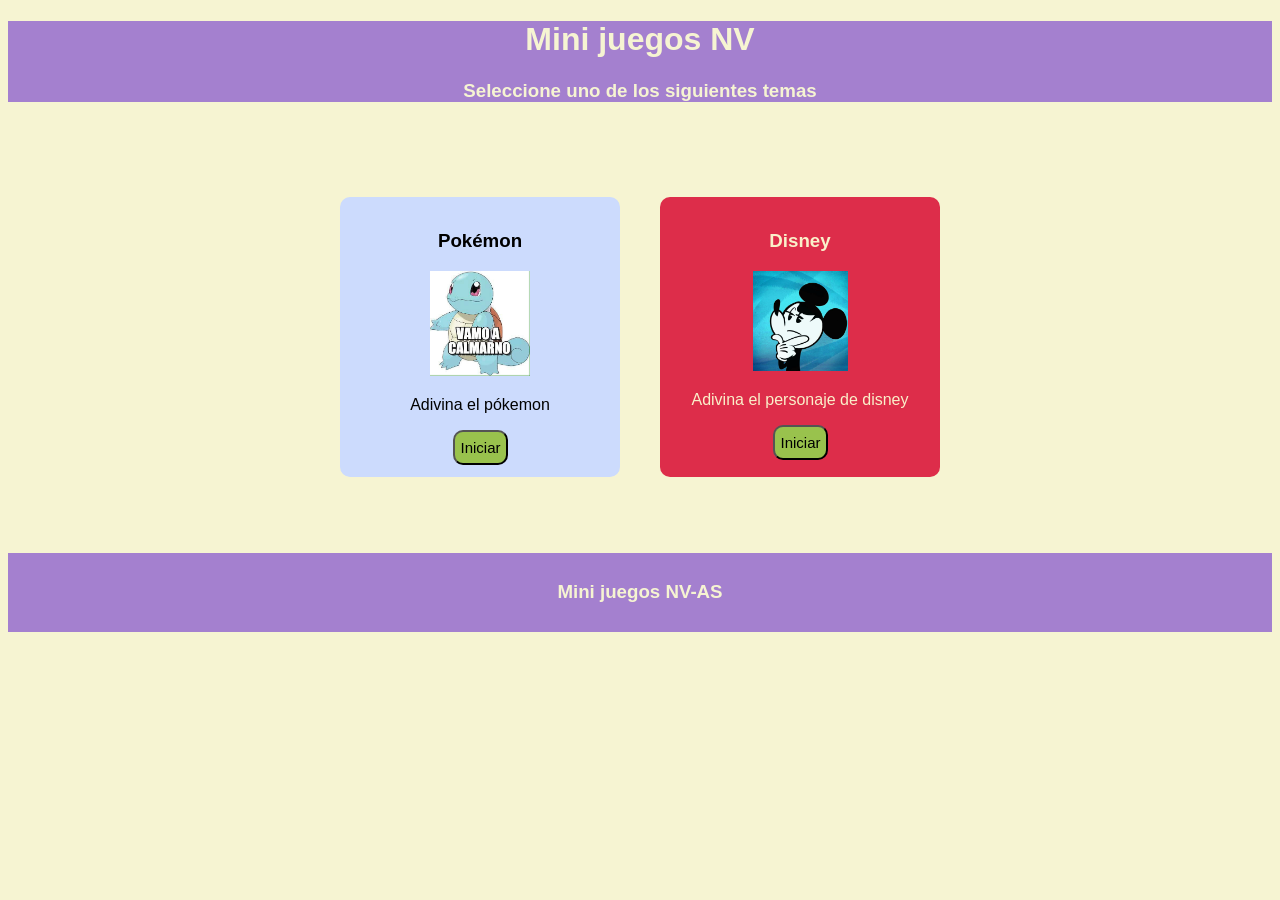
<file: index.html>
<!DOCTYPE html>
<html lang="en">
<head>
    <meta charset="UTF-8">
    <title>Mini juegos NV-AS</title>
    <link rel="stylesheet" href="css/index-style.css">
</head>
<body>
<header>
    <h1>Mini juegos NV</h1>
    <h3>Seleccione uno de los siguientes temas</h3>
</header>

<br>
<br>

<div class="temas">
    <div class="poke">
        <h3>Pokémon</h3>
        <img src="img/pokemon.jpg" width="100" height="105">
        <p>Adivina el pókemon</p>
        <a href="html/pokemon.html"><button class="pk">Iniciar</button></a>
    </div>

    <div class="disney">
        <h3>Disney</h3>
        <img src="img/disney.jpg" width="95" height="100">
        <p>Adivina el personaje de disney</p>
        <a href="html/disney.html"><button class="d">Iniciar</button> </a>
    </div>
</div>

<br>
<br>

<footer>
<h3>Mini juegos NV-AS</h3>
</footer>

</body>
</html>
</file>
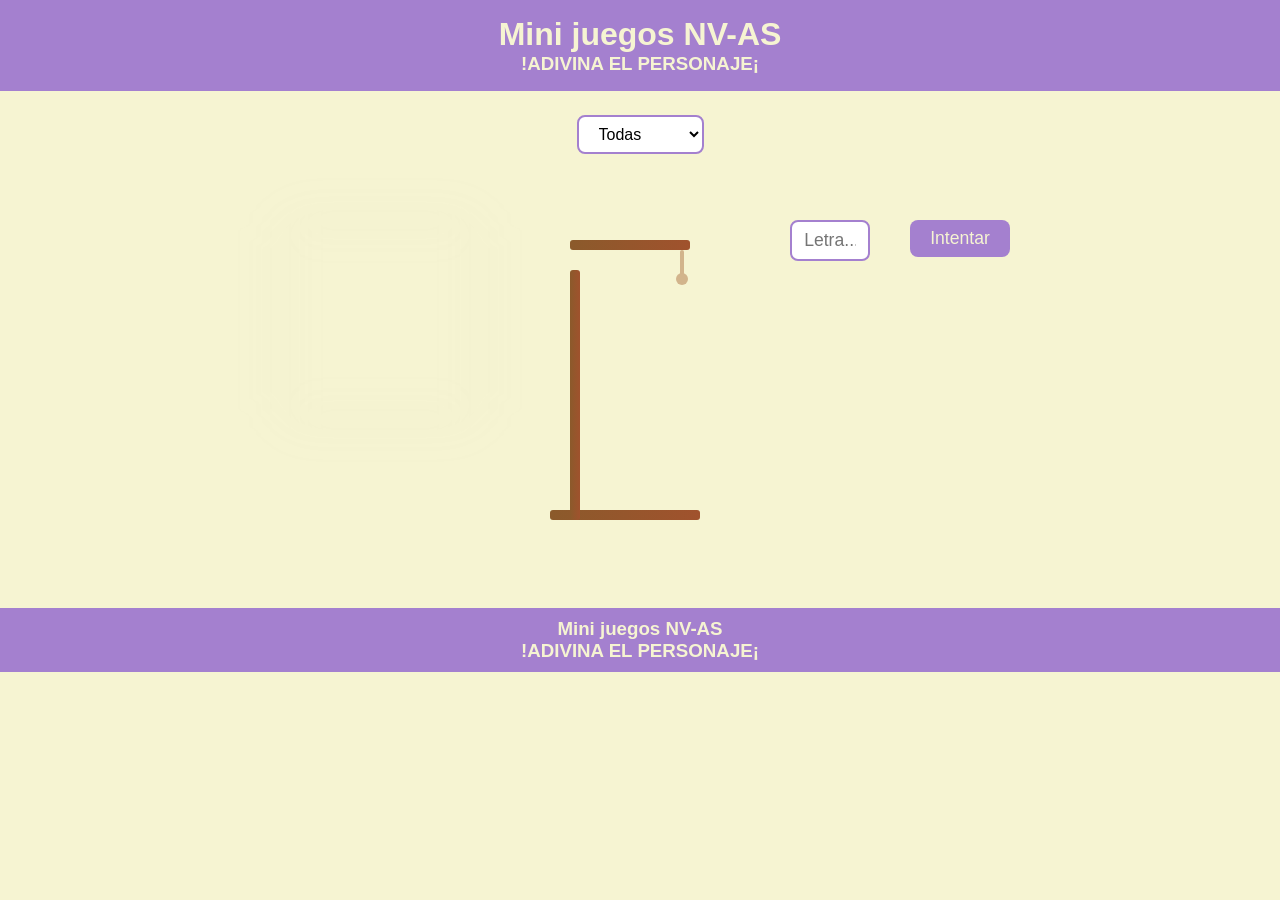
<file: html/disney.html>
<!DOCTYPE html>
<html lang="en">
<head>
    <meta charset="UTF-8">
    <title>Disney</title>
    <link rel="stylesheet" href="../css/disney-style.css">
</head>
<body>

<header>
    <h1>Mini juegos NV-AS</h1>
    <h3>!ADIVINA EL PERSONAJE¡</h3>
</header>

<main>
    <div id="top-bar">
        <select id="categoria" onchange="iniciarJuego()">
            <option value="todas">Todas</option>
            <option value="princesas">Princesas</option>
            <option value="villanos">Villanos</option>
            <option value="animales">Animales</option>
            <option value="clasicos">Clásicos</option>
        </select>
    </div>

    <h2 id="palabra"></h2>
    <p id="vidas"></p>

    <div id="letras-usadas"></div>

    <div id="contenedor-juego">

        <div id="col-imagen">
            <img id="disney-img">
            <div id="pistas-container"></div>
        </div>

        <div id="horca">
            <div class="madera base"></div>
            <div class="madera poste"></div>
            <div class="madera viga"></div>
            <div class="madera cuerda"></div>

            <div class="parte" id="cabeza"></div>
            <div class="parte" id="cuerpo"></div>
            <div class="parte" id="brazo-izq"></div>
            <div class="parte" id="brazo-der"></div>
            <div class="parte" id="pierna-izq"></div>
            <div class="parte" id="pierna-der"></div>
        </div>

        <input type="text" id="letra" maxlength="1" placeholder="Letra...">
        <button onclick="intentar()">Intentar</button>
    </div>

</main>

<footer>
    <h3>Mini juegos NV-AS</h3>
    <h3>!ADIVINA EL PERSONAJE¡</h3>
</footer>

<script src="../js/disney-script.js"></script>
</body>
</html>
</file>
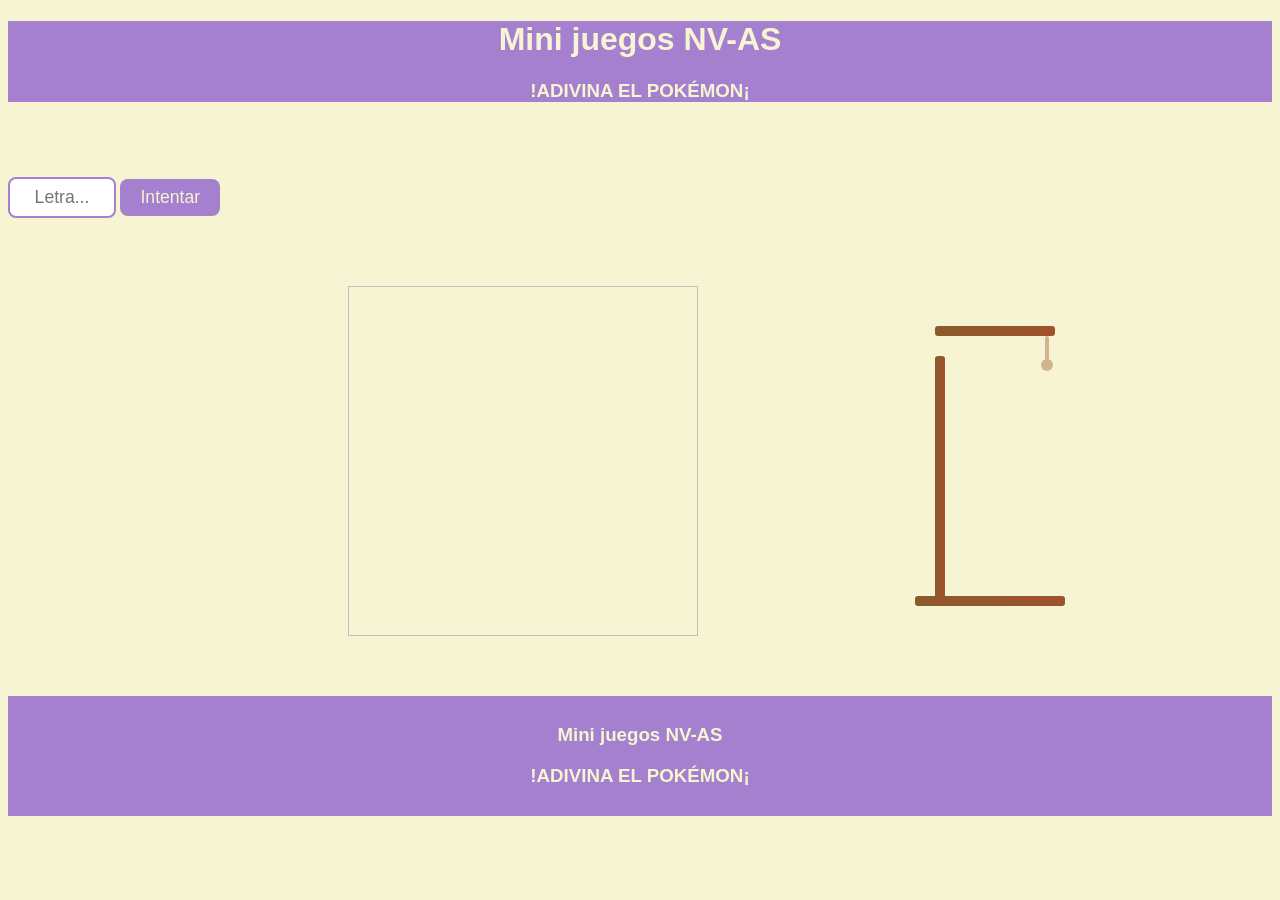
<file: html/pokemon.html>
<!DOCTYPE html>
<html lang="en">
<head>
    <meta charset="UTF-8">
    <title>Pokémon</title>
    <link rel="stylesheet" href="../css/poke-style.css">
</head>
<body>

<header>
    <h1>Mini juegos NV-AS</h1>
    <h3>!ADIVINA EL POKÉMON¡</h3>
</header>
<br>
<br>

<h2 id="palabra"></h2>
<p id="vidas"></p>

<input type="text" id="letra" maxlength="1" placeholder="Letra...">
<button onclick="intentar()">Intentar</button>

<div id="letras-usadas"></div>

<div id="contenedor-juego">
    <div id="pistas-container"></div>

    <img id="pokemon-img" class="pokemon-img">
    <div id="horca">
        <!-- estructura de madera -->
        <div class="madera base"></div>
        <div class="madera poste"></div>
        <div class="madera viga"></div>
        <div class="madera cuerda"></div>

        <!-- muñeco -->
        <div class="parte" id="cabeza"></div>
        <div class="parte" id="cuerpo"></div>
        <div class="parte" id="brazo-izq"></div>
        <div class="parte" id="brazo-der"></div>
        <div class="parte" id="pierna-izq"></div>
        <div class="parte" id="pierna-der"></div>
    </div>
</div>
<br>
<br>
<footer>
    <h3>Mini juegos NV-AS</h3>
    <h3>!ADIVINA EL POKÉMON¡</h3>
</footer>
<script src="../js/poke-script.js"></script>
</body>
</html>
</file>
<file: css/index-style.css>
@import url('https://fonts.googleapis.com/css2?family=Abel&family=Antic&family=Inter+Tight:ital,wght@0,100..900;1,100..900&family=Inter:ital,opsz,wght@0,14..32,100..900;1,14..32,100..900&family=Jersey+25&family=Orbitron:wght@400..900&family=Pixelify+Sans:wght@400..700&family=Roboto+Condensed:wght@100..900&family=Roboto+Mono:ital,wght@0,100..700;1,100..700&display=swap');
header {
    background: #a480cf;
    color: #f6f4d2;
    text-align: center;
}
body{
    font-family: "Camiseta 25", sans-serif;
    background: #f6f4d2;
}

div{
    margin: 20px;
    text-align: center;
    display: inline-block;
}

.temas{
    display: flex;
    justify-content: center;
}

.poke{
    background: #ccdbfd;
    border-radius: 10px;
    padding: 15px;
    width: 250px;
    height: 250px;
    transition: 0.5s;
}

.disney{
    background: #dd2d4a;
    color: #faf0ca;
    border-radius: 10px;
    padding: 15px;
    width: 250px;
    height: 250px;
    transition: 0.5s;
}

.disney:hover{
    transform: scale(1.1);
    box-shadow: 0 10px 20px rgba(0,0,0,0.2);
}
.poke:hover{
    transform: scale(1.1);
    box-shadow: 0 10px 20px rgba(0,0,0,0.2);
}

button{
    border-radius: 10px;
    width: 55px;
    height: 35px;
    font-size: 15px;
    background: #99c24d;
    transition: 0.5s;
}

button:hover{
    background: #104911;
    color: #f6f4d2;
}


footer{
    background: #a480cf;
    color: #f6f4d2;
    text-align: center;
    padding: 10px;
}
</file>
<file: css/disney-style.css>
@import url('https://fonts.googleapis.com/css2?family=Abel&family=Antic&family=Inter+Tight:ital,wght@0,100..900;1,100..900&family=Inter:ital,opsz,wght@0,14..32,100..900;1,14..32,100..900&family=Jersey+25&family=Orbitron:wght@400..900&family=Pixelify+Sans:wght@400..700&family=Roboto+Condensed:wght@100..900&family=Roboto+Mono:ital,wght@0,100..700;1,100..700&display=swap');
* {
    box-sizing: border-box;
    margin: 0;
    padding: 0;
}

body {
    font-family: 'Camiseta 25', sans-serif;
    background: #f6f4d2;
}

header {
    background: #a480cf;
    color: #f6f4d2;
    text-align: center;
    padding: 16px;
}

main {
    max-width: 800px;
    margin: 0 auto;
    padding: 24px 16px;
    text-align: center;
}

#top-bar {
    margin-bottom: 16px;
}

#top-bar select {
    font-family: 'Camiseta 25', sans-serif;
    font-size: 1rem;
    padding: 8px 16px;
    border: 2px solid #a480cf;
    border-radius: 8px;
    background: #fff;
    cursor: pointer;
}

#palabra {
    font-size: 2rem;
    letter-spacing: 8px;
    margin-bottom: 8px;
}

#vidas {
    font-size: 1.1rem;
    margin-bottom: 20px;
    color: #555;
}

/* CONTENEDOR DOS COLUMNAS */
#contenedor-juego {
    display: flex;
    justify-content: center;
    align-items: flex-start;
    gap: 40px;
    flex-wrap: wrap;
    margin-bottom: 24px;
}

/* COLUMNA IMAGEN + PISTAS */
#col-imagen {
    display: flex;
    flex-direction: column;
    align-items: center;
    gap: 12px;
}

#disney-img {
    width: 200px;
    height: 200px;
    object-fit: cover;
    border-radius: 12px;
    filter: blur(20px);
    transition: filter 0.5s ease;
}

/* PISTAS */
#pistas-container {
    display: flex;
    flex-direction: column;
    gap: 8px;
    width: 220px;
}

.pista {
    background: #b5e48c;
    padding: 8px 12px;
    border-radius: 10px;
    box-shadow: 2px 2px 5px rgba(0,0,0,0.15);
    font-size: 0.9rem;
    text-align: left;
}

/* HORCA */
#horca {
    position: relative;
    width: 220px;
    height: 300px;
    flex-shrink: 0;
}

.madera {
    position: absolute;
    background: linear-gradient(90deg, #8B5A2B, #A0522D);
    border-radius: 3px;
}

.base {
    width: 150px;
    height: 10px;
    bottom: 0;
    left: 20px;
}

.poste {
    width: 10px;
    height: 250px;
    bottom: 0;
    left: 40px;
}

.viga {
    width: 120px;
    height: 10px;
    top: 20px;
    left: 40px;
}

.cuerda {
    width: 4px;
    height: 30px;
    top: 30px;
    left: 150px;
    background: #d2b48c;
}

.cuerda::after {
    content: "";
    position: absolute;
    width: 12px;
    height: 12px;
    background: #d2b48c;
    border-radius: 50%;
    bottom: -5px;
    left: -4px;
}

/* MUÑECO */
.parte {
    position: absolute;
    display: none;
    background: black;
    animation: aparecer 0.3s ease;
}

#cabeza {
    width: 40px;
    height: 40px;
    border-radius: 50%;
    top: 60px;
    left: 130px;
}

#cuerpo {
    width: 5px;
    height: 60px;
    top: 100px;
    left: 148px;
}

#brazo-izq {
    width: 40px;
    height: 5px;
    top: 120px;
    left: 110px;
    transform: rotate(-30deg);
}

#brazo-der {
    width: 40px;
    height: 5px;
    top: 120px;
    left: 150px;
    transform: rotate(30deg);
}

#pierna-izq {
    width: 40px;
    height: 5px;
    top: 160px;
    left: 110px;
    transform: rotate(30deg);
}

#pierna-der {
    width: 40px;
    height: 5px;
    top: 160px;
    left: 150px;
    transform: rotate(-30deg);
}

/* CONTROLES */
#controles {
    display: flex;
    justify-content: center;
    align-items: center;
    gap: 10px;
    margin-top: 8px;
}

#letra {
    font-family: 'Camiseta 25', sans-serif;
    font-size: 1.1rem;
    padding: 8px 12px;
    width: 80px;
    border: 2px solid #a480cf;
    border-radius: 8px;
    text-align: center;
    background: #fff;
}

button {
    font-family: 'Camiseta 25', sans-serif;
    font-size: 1.1rem;
    padding: 8px 20px;
    background: #a480cf;
    color: #f6f4d2;
    border: none;
    border-radius: 8px;
    cursor: pointer;
    transition: background 0.2s;
}

button:hover {
    background: #8a5fb5;
}

@keyframes aparecer {
    from { opacity: 0; transform: scale(0.5); }
    to { opacity: 1; transform: scale(1); }
}

footer {
    background: #a480cf;
    color: #f6f4d2;
    text-align: center;
    padding: 10px;
    margin-top: 40px;
}
/* LETRAS USADAS */
#letras-usadas {
    margin: 10px auto;
    max-width: 600px;
    text-align: center;
    min-height: 36px;
    display: flex;
    flex-wrap: wrap;
    justify-content: center;
    align-items: center;
    gap: 6px;
    padding: 6px 12px;
}

.letras-titulo {
    font-weight: bold;
    color: #555;
    margin-right: 6px;
}

.ninguna {
    color: #aaa;
    font-style: italic;
}

.letra-badge {
    display: inline-block;
    width: 28px;
    height: 28px;
    line-height: 28px;
    text-align: center;
    border-radius: 6px;
    font-weight: bold;
    font-size: 0.85rem;
}

.letra-badge.correcta {
    background: #4caf50;
    color: white;
}

.letra-badge.incorrecta {
    background: #e57373;
    color: white;
}
</file>
<file: css/poke-style.css>
@import url('https://fonts.googleapis.com/css2?family=Abel&family=Antic&family=Inter+Tight:ital,wght@0,100..900;1,100..900&family=Inter:ital,opsz,wght@0,14..32,100..900;1,14..32,100..900&family=Jersey+25&family=Orbitron:wght@400..900&family=Pixelify+Sans:wght@400..700&family=Roboto+Condensed:wght@100..900&family=Roboto+Mono:ital,wght@0,100..700;1,100..700&display=swap');
header {
    background: #a480cf;
    color: #f6f4d2;
    text-align: center;
}
body{
    font-family: 'Camiseta 25', sans-serif;
    background: #f6f4d2;
}

#contenedor-juego{
    display: flex;
    justify-content: center;
    align-items: flex-start;
    gap: 40px;
    flex-wrap: wrap;
    margin-bottom: 24px;
}

.pokemon-img {
    width: 350px;
    height: 350px;
}
/* CONTENEDOR HORCA */
#horca {
    position: relative;
    width: 220px;
    height: 300px;
    margin: 20px auto;
}

/* MADERA */
.madera {
    position: absolute;
    background: linear-gradient(90deg, #8B5A2B, #A0522D);
    border-radius: 3px;
}

/* base */
.base {
    width: 150px;
    height: 10px;
    bottom: 0;
    left: 20px;
}

/* poste */
.poste {
    width: 10px;
    height: 250px;
    bottom: 0;
    left: 40px;
}

/* viga */
.viga {
    width: 120px;
    height: 10px;
    top: 20px;
    left: 40px;
}

/* cuerda */
.cuerda {
    width: 4px;
    height: 30px;
    top: 30px;
    left: 150px;
    background: #d2b48c;
}

.cuerda::after {
    content: "";
    position: absolute;
    width: 12px;
    height: 12px;
    background: #d2b48c;
    border-radius: 50%;
    bottom: -5px;
    left: -4px;
}

/* MUÑECO */
.parte {
    position: absolute;
    display: none;
    background: black;
    animation: aparecer 0.3s ease;
}

/* cabeza */
#cabeza {
    width: 40px;
    height: 40px;
    border-radius: 50%;
    top: 60px;
    left: 130px;
}

/* cuerpo */
#cuerpo {
    width: 5px;
    height: 60px;
    top: 100px;
    left: 148px;
}

/* brazos */
#brazo-izq {
    width: 40px;
    height: 5px;
    top: 120px;
    left: 110px;
    transform: rotate(-30deg);
}

#brazo-der {
    width: 40px;
    height: 5px;
    top: 120px;
    left: 150px;
    transform: rotate(30deg);
}

/* piernas */
#pierna-izq {
    width: 40px;
    height: 5px;
    top: 160px;
    left: 110px;
    transform: rotate(30deg);
}

#pierna-der {
    width: 40px;
    height: 5px;
    top: 160px;
    left: 150px;
    transform: rotate(-30deg);
}

/* IMAGEN POKEMON */
#disney-img {
    filter: blur(20px);
    transition: filter 0.5s ease;
}

/* PISTAS */
#pistas-container {
    display: flex;
    flex-direction: column;
    gap: 10px;
    margin-top: 20px;
    width: 300px;
    height: 200px;
}

.pista {
    background: #b5e48c;
    padding: 10px;
    border-radius: 10px;
    box-shadow: 2px 2px 5px rgba(0,0,0,0.2);
}

#letra {
    font-family: 'Camiseta 25', sans-serif;
    font-size: 1.1rem;
    padding: 8px 12px;
    width: 80px;
    border: 2px solid #a480cf;
    border-radius: 8px;
    text-align: center;
    background: #fff;
}

.letra-intento{

}

button {
    font-family: 'Camiseta 25', sans-serif;
    font-size: 1.1rem;
    padding: 8px 20px;
    background: #a480cf;
    color: #f6f4d2;
    border: none;
    border-radius: 8px;
    cursor: pointer;
    transition: background 0.2s;
}
/* ANIMACION */
@keyframes aparecer {
    from { opacity: 0; transform: scale(0.5); }
    to { opacity: 1; transform: scale(1); }
}

footer{
    background: #a480cf;
    color: #f6f4d2;
    text-align: center;
    padding: 10px;
}
/* LETRAS USADAS */
#letras-usadas {
    margin: 10px auto;
    max-width: 600px;
    text-align: center;
    min-height: 36px;
    display: flex;
    flex-wrap: wrap;
    justify-content: center;
    align-items: center;
    gap: 6px;
    padding: 6px 12px;
}

.letras-titulo {
    font-weight: bold;
    color: #555;
    margin-right: 6px;
}

.ninguna {
    color: #aaa;
    font-style: italic;
}

.letra-badge {
    display: inline-block;
    width: 28px;
    height: 28px;
    line-height: 28px;
    text-align: center;
    border-radius: 6px;
    font-weight: bold;
    font-size: 0.85rem;
}

.letra-badge.correcta {
    background: #4caf50;
    color: white;
}

.letra-badge.incorrecta {
    background: #e57373;
    color: white;
}
</file>
